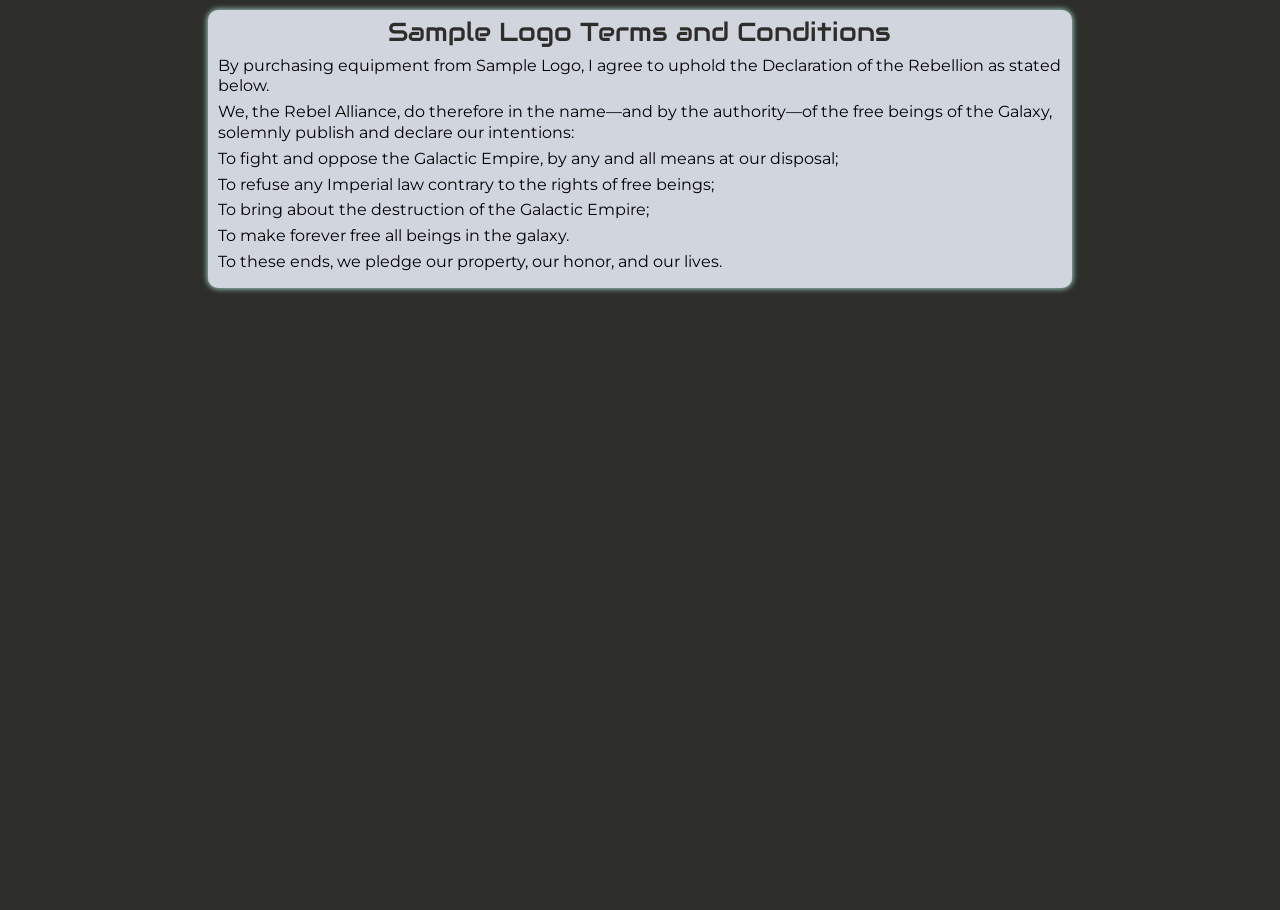
<file: src/static/en-US/terms.html>
<!DOCTYPE html>
<html>

<head>
    <meta charset="utf-8">
    <meta name="viewport" content="width=device-width, initial-scale=1">
    <title>Sample Logo</title>

    <!-- favicon -->
    <link rel="icon" href="../../img/favicon.png">

    <!-- fonts, css -->
    <link  rel="stylesheet" type="text/css" href="../../css/style.css" async>
    <!-- preconnect to google fonts for speed -->
    <link rel="preconnect" href="https://fonts.gstatic.com/" crossorigin>
    <link href="https://fonts.googleapis.com/css?family=Audiowide|Space+Mono|Montserrat:400,500&display=swap" rel="stylesheet">

</head>

<body>
    <div class="termContainer">
        <h1 class="termHead">Sample Logo Terms and Conditions</h1>
        <p>By purchasing equipment from Sample Logo, I agree to uphold the Declaration of the Rebellion as stated below.</p>
        <p>We, the Rebel Alliance, do therefore in the name—and by the authority—of the free beings of the Galaxy, solemnly publish and declare our intentions:</p>
        <p>To fight and oppose the Galactic Empire, by any and all means at our disposal;</p>
        <p>To refuse any Imperial law contrary to the rights of free beings;</p>
        <p>To bring about the destruction of the Galactic Empire;</p>
        <p>To make forever free all beings in the galaxy.</p>
        <p>To these ends, we pledge our property, our honor, and our lives.</p>
    </div>
</body>
    
</html>
</file>
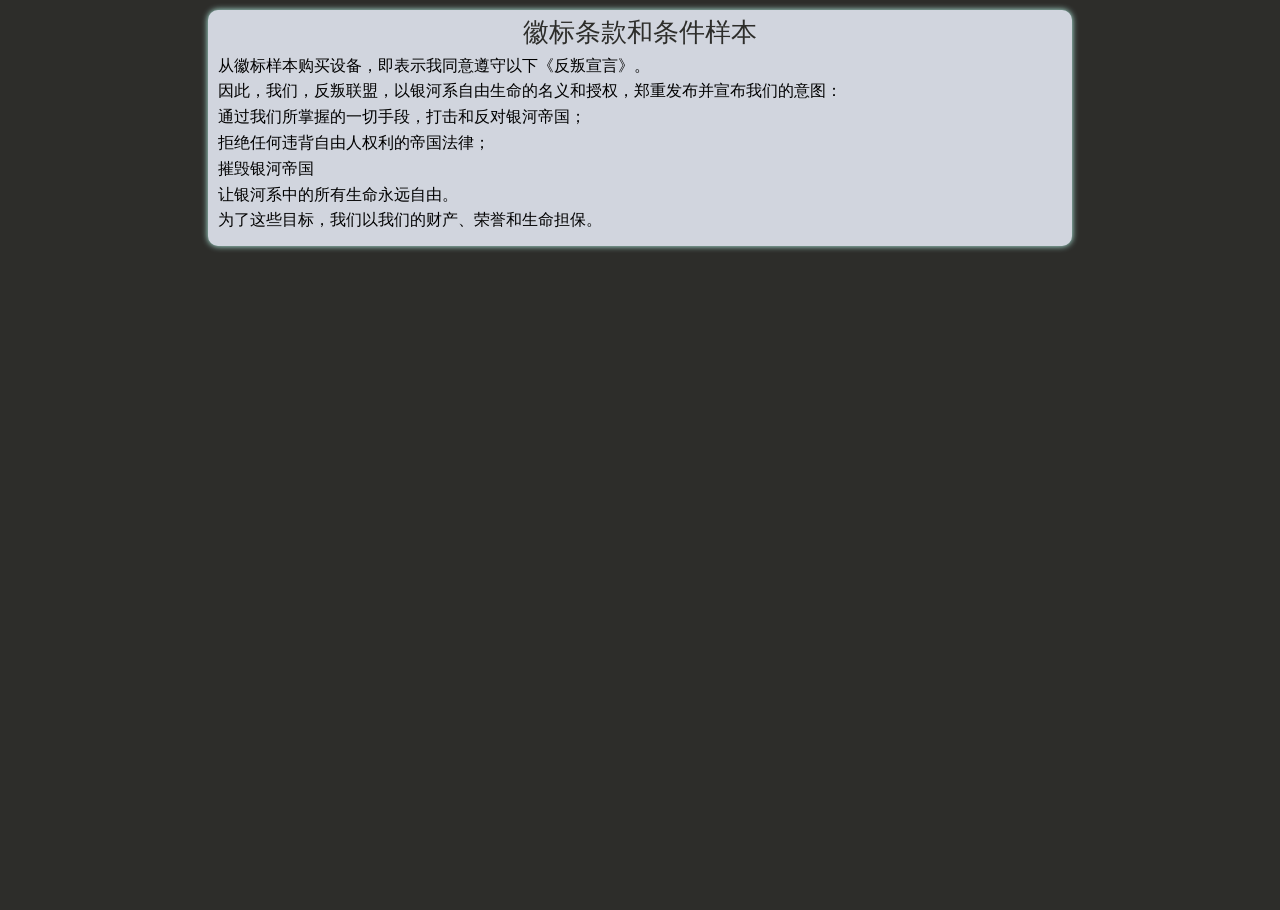
<file: src/static/zh-CN/terms.html>
<!DOCTYPE html>
<html>

<head>
    <meta charset="UTF-8">
    <meta name="viewport" content="width=device-width, initial-scale=1">
    <title>徽标样本</title>

    <!-- favicon -->
    <link rel="icon" href="../../img/favicon.png">

    <!-- fonts, css -->
    <link  rel="stylesheet" type="text/css" href="../../css/style.css" async>
    <!-- preconnect to google fonts for speed -->
    <link rel="preconnect" href="https://fonts.gstatic.com/" crossorigin>
    <link href="https://fonts.googleapis.com/css?family=Audiowide|Space+Mono|Montserrat:400,500&display=swap" rel="stylesheet">

</head>

<body>
    <div class="termContainer">
        <h1 class="termHead">徽标条款和条件样本</h1>
        <p>从徽标样本购买设备，即表示我同意遵守以下《反叛宣言》。</p>
        <p>因此，我们，反叛联盟，以银河系自由生命的名义和授权，郑重发布并宣布我们的意图：</p>
        <p>通过我们所掌握的一切手段，打击和反对银河帝国；</p>
        <p>拒绝任何违背自由人权利的帝国法律；</p>
        <p>摧毁银河帝国</p>
        <p>让银河系中的所有生命永远自由。</p>
        <p>为了这些目标，我们以我们的财产、荣誉和生命担保。</p>
    </div>
</body>
    
</html>
</file>
<file: src/css/style.css>
html, body, div, span, applet, object, iframe, h1, h2, h3, h4, h5, h6, p, blockquote, pre, a, abbr, acronym, address, big, cite, code, del, dfn, em, img, ins, kbd, samp, small, strike, strong, sub, sup, tt, var, b, u, i, center, dl, dt, dd, ol, ul, li, fieldset, form, label, legend, table, caption, tbody, tfoot, thead, tr, th, td, article, aside, canvas, details, embed, figure, figcaption, footer, header, hgroup, menu, nav, output, ruby, section, summary, time, mark, audio, video {
  margin: 0;
  padding: 0;
  border: 0;
  font-size: 100%;
  font: inherit;
  vertical-align: baseline;
}

/* HTML5 display-role reset for older browsers */
article, aside, details, figcaption, figure, footer, header, hgroup, menu, nav, section {
  display: block;
}

body {
  line-height: 1;
}

ol, ul, li {
  list-style: circle;
}

html {
  width: 100%;
  height: 100%;
  margin: 0;
  padding: 0;
}

body {
  margin: 0;
  padding: 0;
  background-color: #2d2d2a;
  width: 100%;
  height: 100%;
  overflow-x: hidden;
}
body canvas {
  position: fixed;
  top: 0;
  left: 0;
  z-index: -1;
}

.loading {
  text-align: center;
  margin-top: 33%;
}

#header_container {
  z-index: 500;
  top: 0;
  position: sticky;
}

header {
  background-color: #2d2d2a;
  position: relative;
  z-index: 2;
  width: 100%;
  height: 60px;
  display: grid;
  grid-template-columns: 400px 1fr 450px;
}
header section {
  display: flex;
  align-items: center;
  padding: 10px;
}
header section h2 {
  display: inline-block;
}

.fade {
  transition: opacity 0.5s ease;
  opacity: 0.5;
}

.bg {
  background-color: #2d2d2a;
  opacity: 0.5;
  position: fixed;
  top: 0;
  left: 0;
  width: 100%;
  height: 100%;
  display: none;
  z-index: 999;
}

.overlay {
  display: inline;
}

#logo {
  width: 100%;
  cursor: pointer;
}

#search {
  display: flex;
  justify-content: center;
}

#bar {
  width: 100%;
  position: relative;
  display: flex;
  align-items: center;
  justify-content: center;
}

.searchTerm {
  background-color: #2d2d2a;
  width: 75%;
  border: 1px solid #fff200;
  border-right: none;
  padding: 3px;
  padding-left: 5px;
  height: 20px;
  border-radius: 5px 0 0 5px;
  outline: none;
  font-family: "Montserrat", sans-serif;
  color: white;
}

.searchTerm:focus {
  color: white;
}

.searchButton {
  width: 8%;
  height: 28px;
  padding: 0;
  border: none;
  background: #fff200;
  border-radius: 0 5px 5px 0;
  transition: opacity 0.3s ease;
  cursor: pointer;
  display: flex;
  align-items: center;
  justify-content: center;
}
.searchButton:hover {
  opacity: 0.8;
}
.searchButton:hover #searchIcon {
  width: 25px;
}
.searchButton:focus {
  outline: none;
}

#headOptions {
  display: flex;
  justify-content: space-between;
}

#expDropdown * {
  display: inline-block;
}

.dropdown {
  position: relative;
  display: inline-block;
}
.dropdown .dropbtn {
  display: flex;
  align-items: center;
  cursor: pointer;
  padding: 5px;
  margin-bottom: -1px;
}
.dropdown .dropbtn #downArrow {
  margin-left: 8px;
  width: 18px;
  height: 14px;
}
.dropdown .dropdown-content {
  display: none;
  position: absolute;
  background-color: #6d7275;
  min-width: 170px;
  box-shadow: 0px 2px 4px 0 black;
  border-radius: 0 5px 5px 5px;
  z-index: 1;
  padding: 10px;
}
.dropdown .dropdown-content a, .dropdown .dropdown-content h3 {
  font-family: "Space Mono", monospace;
  font-size: 110%;
  text-decoration: none;
  color: white;
  display: block;
}
.dropdown .dropdown-content a:first-child, .dropdown .dropdown-content h3:first-child {
  padding-top: 5px;
  padding-bottom: 10px;
}
.dropdown .dropdown-content a:hover, .dropdown .dropdown-content h3:hover {
  color: #fff200;
}
.dropdown:hover .dropbtn {
  background-color: #6d7275;
  position: relative;
  z-index: 500;
  border-top: 1px solid #bffff1;
  border-left: 1px solid #bffff1;
  border-right: 1px solid #bffff1;
  border-radius: 5px 5px 0 0;
}
.dropdown:hover .dropdown-content {
  z-index: 1;
  display: inline-block;
  border: 1px solid #bffff1;
}

.right {
  display: flex;
  align-content: center;
  width: 250px;
}

input[type=number]::-webkit-inner-spin-button,
input[type=number]::-webkit-outer-spin-button {
  -webkit-appearance: none;
  margin: 0;
}

.cartQty {
  background-color: #2d2d2a;
  border: solid 1px #fff200;
  color: white;
  border-radius: 5px;
  padding: 3px;
  width: 45px;
  font-family: "Montserrat", sans-serif;
  font-size: 110%;
  text-align: center;
  margin-right: 5px;
}
.cartQty:focus {
  outline: none;
  box-shadow: 0 0 3px 0 #fff200;
}

.cartIcon {
  width: 32px;
  height: 32px;
  padding-bottom: 1px;
  cursor: pointer;
}
.cartIcon:hover {
  border-bottom: solid 1px #bffff1;
  padding-bottom: 0;
}

.cartSlider {
  position: fixed;
  width: 420px;
  top: 0;
  left: 110%;
  transition: left 0.3s ease;
  z-index: 1000;
  background-color: #2d2d2a;
  padding: 10px;
  border-radius: 0 0 0 10px;
  box-shadow: -2px 2px 4px 0px #bffff1;
}
.cartSlider .cartHead {
  margin-top: 6px;
  display: flex;
  justify-content: space-between;
  align-items: center;
}
.cartSlider h3 {
  text-align: center;
  color: white;
}
.cartSlider .cartContents .cartItem {
  margin-top: 20px;
  display: flex;
  justify-content: space-between;
  padding-bottom: 10px;
  border-bottom: 1px solid white;
}
.cartSlider .cartContents .cartItem .cartQtyTitle {
  display: flex;
  align-items: center;
}
.cartSlider .cartContents .cartItem .cartPrice {
  display: flex;
  align-items: center;
}
.cartSlider .cartContents .cartItem .cartPrice .gridPrice {
  margin-top: 0;
}
.cartSlider .cartContents .cartItem .cartPrice .gridPrice .symbol {
  margin-right: 0;
}
.cartSlider .cartContents .cartItem h3 {
  margin-top: 0;
  text-align: left;
  color: white;
}
.cartSlider .cartContents .cartItem h4 {
  color: white;
}
.cartSlider a {
  margin: auto;
  margin-top: 15px;
  margin-bottom: 5px;
  text-align: center;
  display: block;
  text-decoration: none;
  color: #2d2d2a;
  background-color: #fff200;
  padding: 5px;
  width: 50%;
  border: 1px solid #2d2d2a;
  border-radius: 5px;
  font-family: "Space Mono", monospace;
  font-size: 120%;
  cursor: pointer;
}
.cartSlider a:hover {
  box-shadow: 0 2px 10px 0 #2d2d2a;
}
.cartSlider a:focus {
  outline: none;
}

.cartTotal {
  margin-top: 15px;
  display: flex;
  justify-content: flex-end;
  align-items: center;
}
.cartTotal h3 {
  color: white;
}
.cartTotal .totalPrice {
  margin-left: 10px;
  display: flex;
  align-items: center;
}
.cartTotal .totalPrice h4 {
  font-weight: 500;
  color: white;
  font-size: 120%;
}

.delete {
  cursor: pointer;
  margin-left: 8px;
  height: 18px;
  width: 18px;
  padding-bottom: 1px;
}
.delete:hover {
  padding-bottom: 0;
  border-bottom: 1px solid #bffff1;
}

.showCart {
  opacity: 1;
  display: block;
  left: calc(100% - 440px);
  z-index: 1000;
}

nav {
  display: flex;
  justify-content: space-between;
  height: calc(auto + 10px);
  position: relative;
  margin: 0;
  z-index: 1;
  background-color: #2d2d2a;
  width: 100%;
  box-shadow: 0 2px 10px 0 black;
}
nav ul {
  width: 75%;
  margin: auto;
  display: flex;
  flex-direction: row;
  flex-wrap: nowrap;
  justify-content: space-around;
  list-style: none;
}
nav ul li a {
  font-family: "Space Mono", monospace;
  font-size: 150%;
  display: inline-block;
  text-decoration: none;
  color: white;
  text-align: center;
  position: relative;
  transition: color 0.2s ease, font-size 0.3s ease;
  padding: 10px;
  display: inline-block;
}
nav ul li a:focus.inactiveLink {
  outline: none;
}
nav ul li a:hover.inactiveLink {
  color: #bffff1;
}
nav ul li a:hover.inactiveLink::after, nav ul li a:hover.inactiveLink::before {
  width: 100%;
  left: 0;
}
nav ul li a::after, nav ul li a::before {
  content: "";
  position: absolute;
  top: calc(100% - 3px);
  width: 0;
  right: 0;
  height: 3px;
}
nav ul li a::before {
  transition: width 0.3s cubic-bezier(0.51, 0.18, 0, 0.88) 0.1s;
  background: white;
}
nav ul li a::after {
  transition: width 0.2s cubic-bezier(0.29, 0.18, 0.26, 0.83);
  background: #bffff1;
}
nav ul li .activeLink {
  font-size: 160%;
  color: #bffff1;
}
nav ul li .activeLink::after {
  content: "";
  position: absolute;
  top: calc(100% - 1px);
  width: 100%;
  right: 0;
  height: 1px;
  background: #bffff1;
}

#homeScreen {
  width: 100%;
  height: 100%;
}

.sidebar {
  background-color: #6d7275;
  border-radius: 0 10px 10px 0;
}

.browsePage {
  width: calc(100% - 100px);
  margin: auto;
}
.browsePage h1 {
  margin-left: 10px;
}

.homeGrid {
  margin: auto;
  width: calc(100% - 100px);
}

.browseGrid {
  margin-top: 15px;
  display: grid;
  grid-template-columns: 25% 25% 25% 25%;
  grid-auto-rows: 275px;
}
.browseGrid article {
  box-shadow: 0 0 6px 0 #bffff1;
  margin: 10px;
  border-radius: 10px;
  cursor: pointer;
  display: grid;
  grid-template-rows: 66% 34%;
  background-color: #D1D5DE;
  justify-content: center;
  transition: box-shadow 0.2s ease, -webkit-transform 0.3s ease-in-out;
  -webkit-transform: translateZ(100px);
  transform: translateZ(100px);
}
.browseGrid article:hover {
  box-shadow: 0 0 8px 2px #bffff1;
}

.gridImage {
  object-fit: contain;
  display: block;
  margin: auto;
  padding: 10px;
  height: 60%;
  width: 90%;
}

.gridDes {
  text-align: center;
}
.gridDes h3 {
  margin-top: 10px;
}

.symbol {
  display: inline-block;
  margin-right: 3px;
  height: 15px;
}

.gridPrice {
  margin-top: 10px;
}

.productShow {
  box-shadow: 0 0 6px 0 #bffff1;
  display: grid;
  grid-template-columns: 30% 70%;
  width: 75%;
  margin: auto;
  border-radius: 10px;
  background-color: #D1D5DE;
}
.productShow .leftDetailPane {
  display: flex;
  justify-content: center;
  align-items: center;
  padding: 10px;
}
.productShow .leftDetailPane .detailImage {
  width: 70%;
}
.productShow .detailContent {
  padding: 10px;
}
.productShow .detailContent h1 {
  color: #2d2d2a;
}
.productShow .detailContent .qty {
  margin-top: 10px;
  display: flex;
  align-items: center;
}
.productShow .detailContent .qty .qtyDrop {
  color: #2d2d2a;
  margin-left: 10px;
  padding: 3px;
  background-color: white;
  border-color: #2d2d2a;
}
.productShow .detailContent .addToCart {
  margin-top: 10px;
  margin-bottom: 20px;
}
.productShow .detailContent h3 {
  display: block;
}

.checkout {
  display: grid;
  grid-template-columns: minmax(500px, 1fr) 440px;
  width: calc(100% - 100px);
  margin: auto;
}
.checkout .checkoutDetails {
  box-shadow: 0 0 6px 0 #bffff1;
  border-radius: 10px;
  background-color: #6d7275;
  width: 95%;
  margin: auto;
  padding: 10px;
}
.checkout .checkoutDetails h2 {
  color: #2d2d2a;
}
.checkout .checkoutDetails .form .formElement {
  margin-top: 10px;
}
.checkout .checkoutDetails .form .halfWidth {
  width: 50%;
}
.checkout .checkoutDetails .form .halfWidth input {
  width: 100%;
}
.checkout .checkoutDetails .form .formInline {
  display: flex;
}
.checkout .checkoutDetails .form .formInline .formElement:last-child {
  margin-left: 20px;
}
.checkout .checkoutDetails .form .formInline .name {
  width: 40%;
}
.checkout .checkoutDetails .form .formInline .name input {
  width: 100%;
}
.checkout .checkoutDetails .form .margin {
  margin-left: 20px;
}
.checkout .checkoutDetails .shippingInfo {
  margin-top: 15px;
  background-color: #D1D5DE;
  border-radius: 10px;
  margin-bottom: 15px;
  padding: 10px;
}
.checkout .checkoutDetails .paymentInfo {
  background-color: #D1D5DE;
  border-radius: 10px;
  padding: 10px;
}
.checkout .checkoutCart {
  height: auto;
  margin-left: 10px;
  margin-right: 10px;
  margin-bottom: auto;
  background-color: #2d2d2a;
  box-shadow: 0 0 6px 0 #bffff1;
  border-radius: 10px;
  padding: 10px;
}
.checkout .checkoutCart h3 {
  margin-top: 10px;
  text-align: center;
  color: white;
}
.checkout .checkoutCart .cartItem {
  margin-top: 20px;
  display: flex;
  justify-content: space-between;
  padding-bottom: 10px;
  border-bottom: 1px solid white;
}
.checkout .checkoutCart .cartItem h3, .checkout .checkoutCart .cartItem h4 {
  color: white;
}
.checkout .checkoutCart .cartItem .cartQtyTitle {
  display: flex;
  align-items: center;
}
.checkout .checkoutCart .cartItem .cartPrice {
  display: flex;
  align-items: center;
}
.checkout .checkoutCart .cartItem .cartPrice .gridPrice {
  margin-top: 0;
}
.checkout .checkoutCart .cartItem .cartPrice .gridPrice .symbol {
  margin-right: 0;
}

.noItems {
  pointer-events: none;
  opacity: 0.5;
}

label {
  font-family: "Montserrat", sans-serif;
}

.checkoutInput {
  color: white;
  font-family: "Montserrat", sans-serif;
  font-size: 95%;
  display: block;
  background-color: #2d2d2a;
  border: 1px solid #fff200;
  padding: 5px;
  border-radius: 5px;
  padding-left: 5px;
}
.checkoutInput:focus {
  outline: none;
  box-shadow: 0 0 2px 0 #fff200;
}

.orderHistory {
  width: calc(100% - 100px);
  margin: auto;
  box-shadow: 0 0 6px 0 #bffff1;
  background-color: #6d7275;
  border-radius: 10px;
  padding: 10px;
}
.orderHistory .headings {
  display: grid;
  grid-template-columns: 25% 25% 25% 25%;
  margin-top: 10px;
  padding-left: 10px;
  padding-right: 10px;
}
.orderHistory .headings h3 {
  color: #bffff1;
}
.orderHistory .orderItem {
  background-color: #D1D5DE;
  border-radius: 10px;
  display: grid;
  grid-template-columns: 25% 25% 25% 25%;
  padding: 10px;
  margin-top: 5px;
  justify-content: center;
}
.orderHistory .orderItem .gridPrice {
  margin-top: 0;
}
.orderHistory .orderItem h3 {
  display: inline-block;
}

button {
  color: #2d2d2a;
  background-color: #fff200;
  padding: 5px;
  width: 50%;
  border: 1px solid #2d2d2a;
  border-radius: 5px;
  font-family: "Space Mono", monospace;
  font-size: 120%;
  cursor: pointer;
}
button:hover {
  box-shadow: 0 1px 5px 0 #2d2d2a;
}
button:focus {
  outline: none;
}

.termsCheck {
  background-color: #D1D5DE;
  padding: 10px;
  border-radius: 10px;
  margin-top: 10px;
}
.termsCheck a {
  background-color: #2d2d2a;
  font-family: "Space Mono", monospace;
  color: white;
  text-decoration: none;
}
.termsCheck a:visited {
  color: white;
}
.termsCheck a:hover {
  background-color: #D1D5DE;
  color: #2d2d2a;
}

.orderButt {
  margin: 0 auto;
  margin-top: 15px;
}

h1 {
  color: #fff200;
  font-family: "Audiowide", cursive;
  font-size: 160%;
}

h2 {
  color: #fff200;
  font-family: "Audiowide", cursive;
  font-weight: 500;
  font-size: 140%;
}

h3 {
  color: black;
  font-family: "Montserrat", sans-serif;
  font-size: 120%;
  font-weight: 500;
}

h4 {
  color: black;
  font-family: "Montserrat", sans-serif;
  font-size: 100%;
  font-weight: 500;
  display: inline-block;
}

p {
  font-family: "Montserrat", sans-serif;
  line-height: 130%;
}

.center {
  text-align: center;
}

.white {
  color: white;
}

#page_container {
  margin-top: 30px;
  margin-bottom: 30px;
}

.welcome h3 {
  padding-top: 10px;
}

#footer_container {
  position: fixed;
  bottom: 0;
  right: 0;
  display: flex;
  height: 75px;
  width: 75px;
  justify-content: flex-end;
}
#footer_container .hamTrigger {
  position: relative;
  width: 60px;
  height: 60px;
  margin-right: 15px;
  margin-bottom: 15px;
  cursor: pointer;
}

.hamSlider {
  padding: 15px;
  background-color: rgba(255, 255, 255, 0.95);
  height: 100%;
  width: 400px;
  position: fixed;
  top: 0;
  left: 110%;
  z-index: 1000;
  transition: left 0.2s ease-out;
  box-shadow: -3px 0 5px 0 #a6c740;
  display: flex;
  flex-direction: column;
}
.hamSlider h3 {
  display: inline-block;
  padding-right: 5px;
}
.hamSlider div {
  margin-bottom: 10px;
  display: flex;
  align-items: center;
}
.hamSlider div a {
  color: white;
  text-decoration: none;
  width: 100%;
  display: flex;
  align-items: center;
  justify-content: center;
}
.hamSlider .spread {
  margin-top: 15px;
  justify-content: space-around;
}
.hamSlider .spread a:first-child {
  margin-right: 5px;
}
.hamSlider .spread a:last-child {
  margin-left: 5px;
}
.hamSlider .start {
  justify-content: flex-start;
  align-items: center;
}
.hamSlider .start .hamDrop {
  flex-grow: 2;
}
.hamSlider select {
  background-color: #a6c740;
  color: white;
  padding: 3px;
  border-radius: 5px;
  font-family: "Space Mono", monospace;
  font-size: 105%;
  border: 1px solid #27235e;
}
.hamSlider select:focus {
  outline: none;
}
.hamSlider select:hover {
  background-color: #27235e;
  border: 1px solid #a6c740;
}
.hamSlider .outsideLink {
  background-color: #a6c740;
  color: white;
  text-decoration: none;
  font-family: "Space Mono", monospace;
  font-size: 110%;
  transition: background-color 0.1s ease;
  padding: 8px;
  border-radius: 5px;
}
.hamSlider .outsideLink:hover {
  background-color: #27235e;
}

.localeSelector {
  position: relative;
  display: inline-block;
  margin-left: 20px;
}

.localeSelector .hamDrop {
  display: block;
}

.localeSelector label h3 {
  color: white;
  display: inline-block;
  padding-right: 5px;
}

.localeSelector select {
  width: 100%;
  background-color: #a6c740;
  color: white;
  padding: 3px;
  border-radius: 5px;
  font-family: "Space Mono", monospace;
  font-size: 105%;
  border: 1px solid #27235e;
}

.block {
  display: flex;
  align-items: center;
}
.block a {
  padding-left: 5px;
}

.githubLink {
  margin-top: 15px;
}

.showHam {
  left: calc(100% - 430px);
  z-index: 1000;
}

.termContainer {
  background-color: #D1D5DE;
  width: 66%;
  margin: auto;
  margin-top: 10px;
  padding: 10px;
  border-radius: 10px;
  box-shadow: 0 0 6px 0 #bffff1;
}
.termContainer .termHead {
  color: #2d2d2a;
  text-align: center;
  margin-bottom: 10px;
}
.termContainer p {
  margin-bottom: 5px;
}

/*# sourceMappingURL=style.css.map */
</file>
